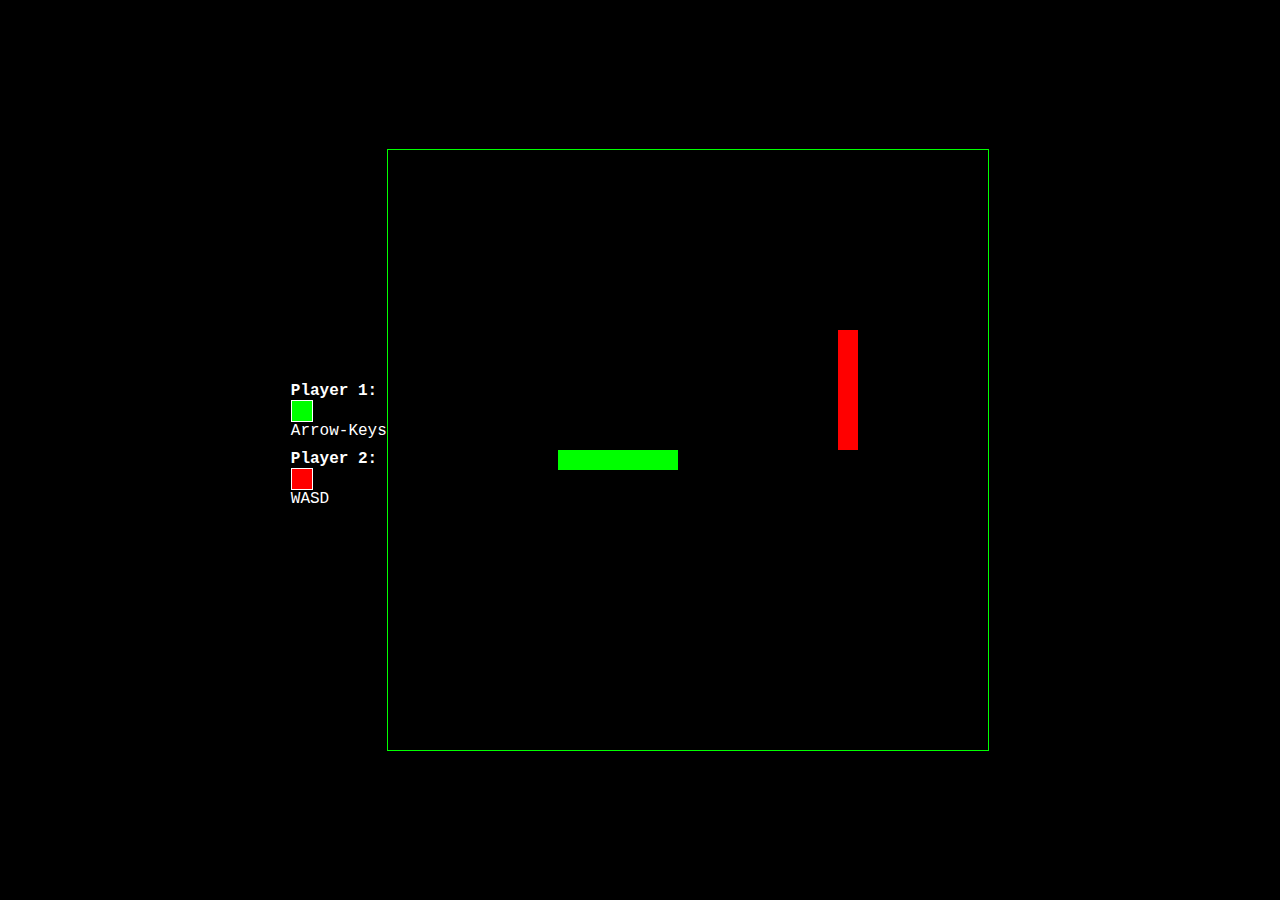
<file: index.html>
<!DOCTYPE html>
<html>
<head>
    <meta charset="UTF-8">
    <title>Tron Game</title>
    <link rel="stylesheet" type="text/css" href="tron.css">
</head>
<body>

    <div>
        <div class="color-info">
            <span>Player 1:</span>
            <div class="color-box player-1-color"></div> Arrow-Keys 
        </div> 
        <div class="color-info">
            <span>Player 2:</span>
            <div class="color-box player-2-color"></div> WASD
        </div>
    </div>

    <canvas id="game-board" width="600" height="600"></canvas>
    <button id="start-game">Start Game</button>
    <script src="tron.js"></script>
</body>
</html>
</file>
<file: tron.css>
body {
    background-color: #000;
    color: #FFF;
    font-family: 'Courier New', monospace;
    display: flex;
    justify-content: center;
    align-items: center;
    height: 100vh;
    margin: 0;
    padding: 0;
    overflow: hidden;
}

#game-board {
    border: 1px solid #0f0;
    background-color: #000;
}

button#start-game {
    position: absolute;
    top: 50%;
    left: 50%;
    transform: translate(-50%, -50%);
    padding: 10px 20px;
    font-size: 1.2em;
    color: #0f0;
    background-color: #000;
    border: 1px solid #0f0;
    cursor: pointer;
    display: none; /* Initially hidden */
}

/* You'll need to add more CSS for the Tron bikes (players), their trails, and any other elements you add to your game. */

.color-info {
    align-items: center;
    margin-bottom: 10px;
}

.color-info span {
    margin-right: 10px;
    font-weight: bold;
}

.color-box {
    width: 20px;
    height: 20px;
    border: 1px solid #fff;
}

.player-1-color {
    background-color: #0f0; /* Player 1 color */
}

.player-2-color {
    background-color: #f00; /* Player 2 color */
}
</file>
